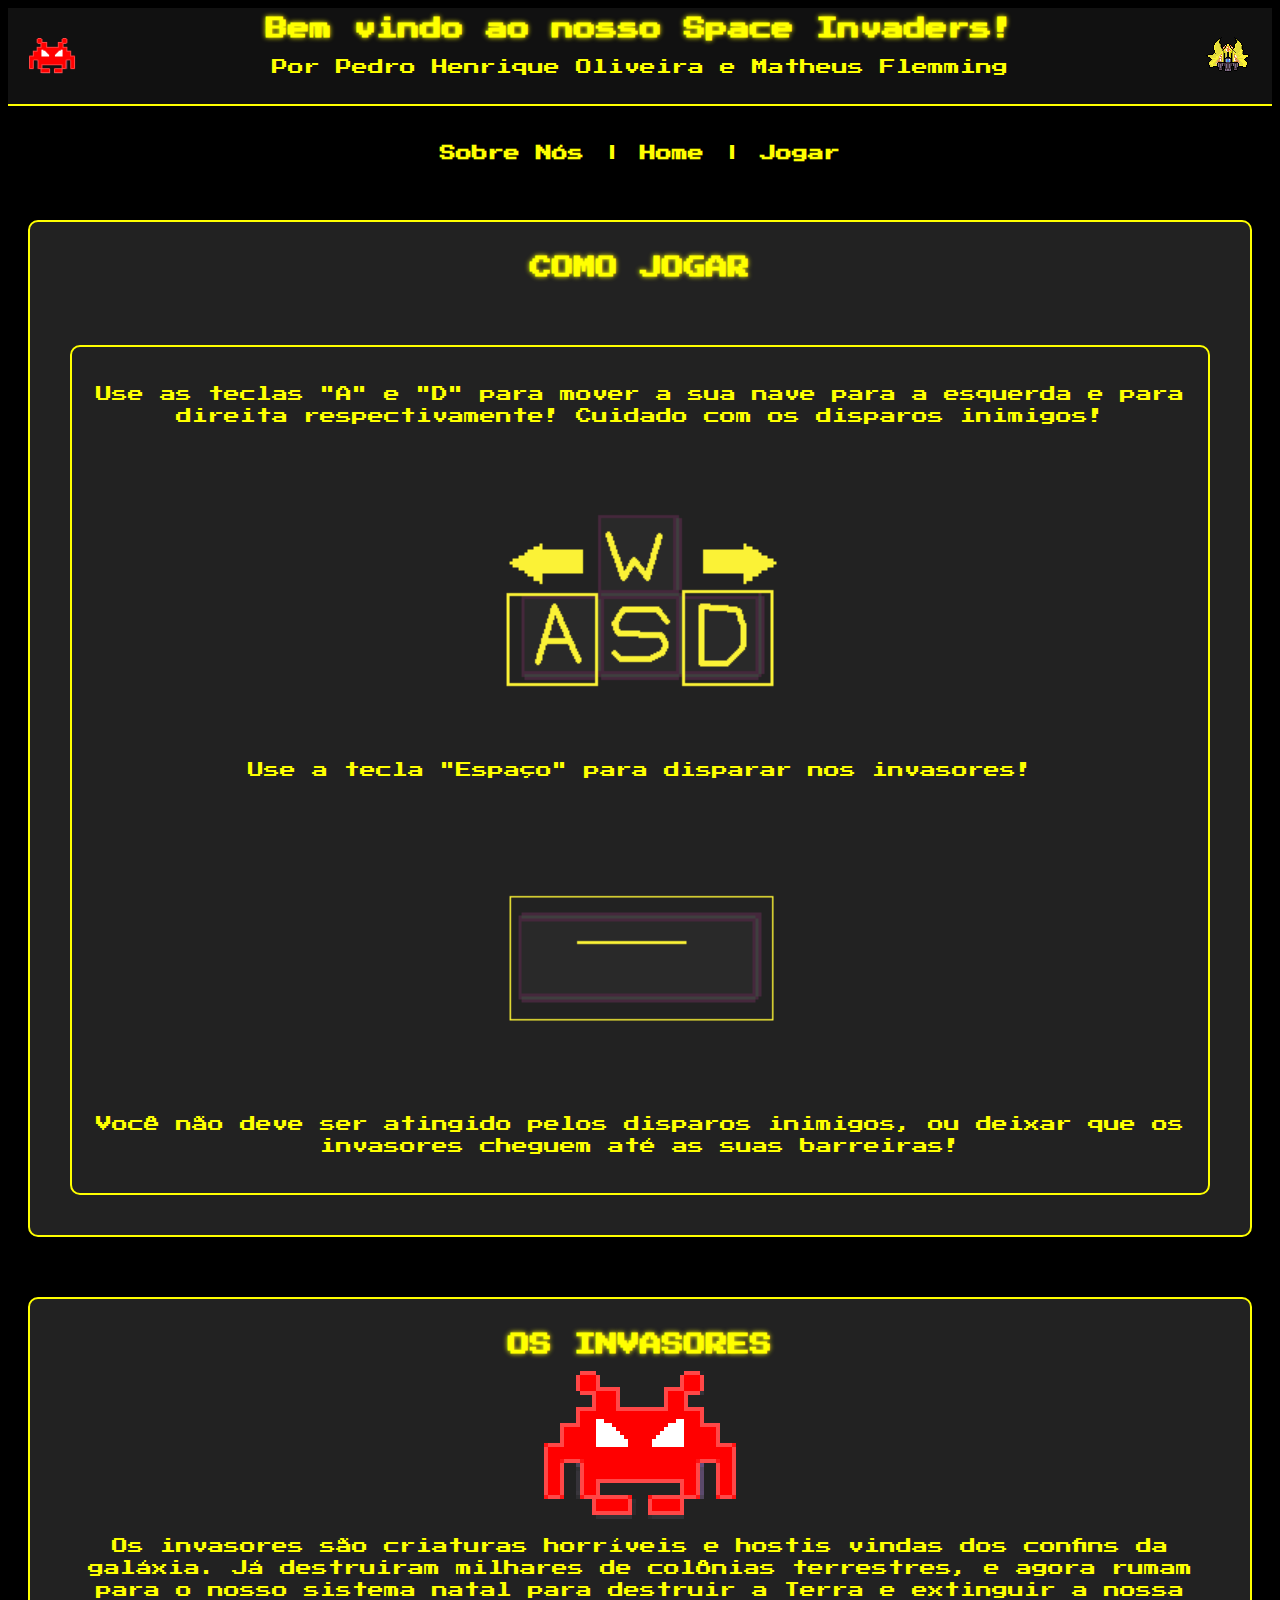
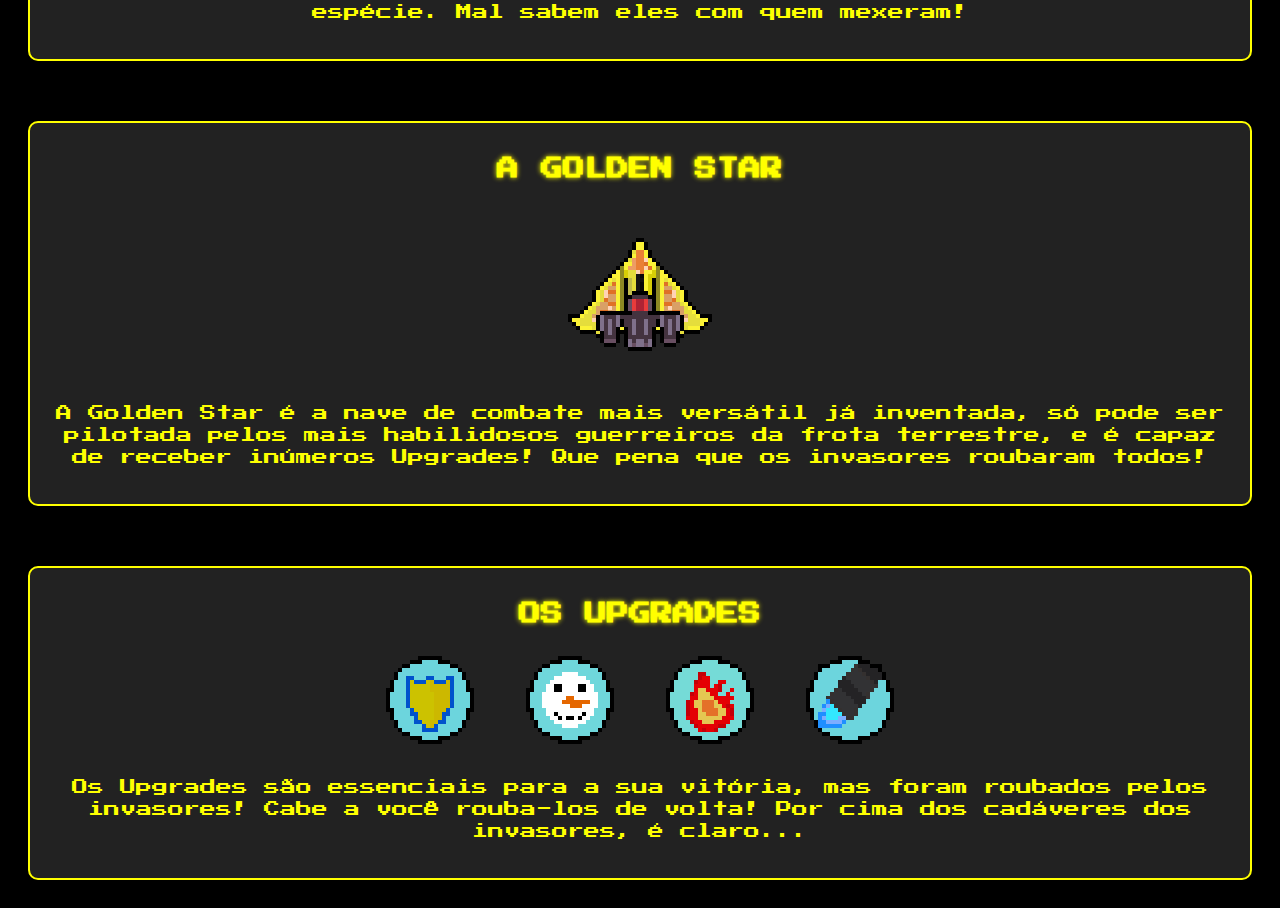
<file: index.html>
<!DOCTYPE html>
<html lang="pt-BR">
<head>
<link href="https://fonts.googleapis.com/css2?family=Press+Start+2P&display=swap" rel="stylesheet">
  <meta charset="UTF-8">
  <title>Space Invaders</title>
  <link rel="stylesheet" href="style.css">
    <header>
    <img src="./invader.png" alt="Invader" class="icon">
    <div class="title">
    <h1>Bem vindo ao nosso Space Invaders!</h1>
    <p>Por Pedro Henrique Oliveira e Matheus Flemming</p>
    </div>
    <img src="./mothership.png" alt="Nave_Mae" class="icon">
  </header>
  <nav>

    <a href="about_us.html">Sobre Nós</a>
    <p>|</p>
    <a href="index.html">Home</a>
    <p>|</p>
    <a href="../Space_InvaderV2.5/game.html">Jogar</a>

</nav>

</head>
<body>
    <div class="column_div">
    <div class="box">
    <h1>COMO JOGAR</h1>

        <br>
        <br>
            <div class="box">
            <p> Use as teclas "A" e "D" para mover a sua nave para a esquerda e para direita respectivamente! Cuidado com os disparos inimigos!</p>
            <img src="./teclas.png" alt="Setas" height="300" width="300">
            
     
            
            <p> Use a tecla "Espaço" para disparar nos invasores!</p>
            <img src="./espaco.png" alt="Espaço" height="300" width="300">
            <br>
            <p> Você não deve ser atingido pelos disparos inimigos, ou deixar que os invasores cheguem até as suas barreiras!</p>
            </div>
            </p>

    </div>

    <div class="box">
        <h1>OS INVASORES</h1>
        <img src="./invader_grande.png" alt="Invasores" height="148" width="200">
        <p>Os invasores são criaturas horríveis e hostis vindas dos confins da galáxia. Já destruiram milhares de colônias terrestres, e agora rumam para o nosso sistema natal para destruir a Terra e extinguir a nossa espécie. Mal sabem eles com quem mexeram!</p>
    </div>
    <div class="box">
        <h1>A GOLDEN STAR</h1>
        <img src="./golden_star.png" alt="golden_star" height="192" width="192">
        <p>A Golden Star é a nave de combate mais versátil já inventada, só pode ser pilotada pelos mais habilidosos guerreiros da frota terrestre, e é capaz de receber inúmeros Upgrades! Que pena que os invasores roubaram todos!</p>
    </div>
    <div class="box">
        <h1>OS UPGRADES</h1>
        <div class="upgrades">
        <img src="./shield_hq.png" alt="shield_hq" height="120" width="120">
        <img src="freeze_hq.png" alt="freeze_hq" height="120" width="120">
        <img src="double_hq.png" alt="double_hq" height="120" width="120">
        <img src="turbo_hq.png" alt="turbo_hq" height="120" width="120">
        </div>
        <p>Os Upgrades são essenciais para a sua vitória, mas foram roubados pelos invasores! Cabe a você rouba-los de volta! Por cima dos cadáveres dos invasores, é claro...</p>
        </div>
    </body>
</html>
</file>
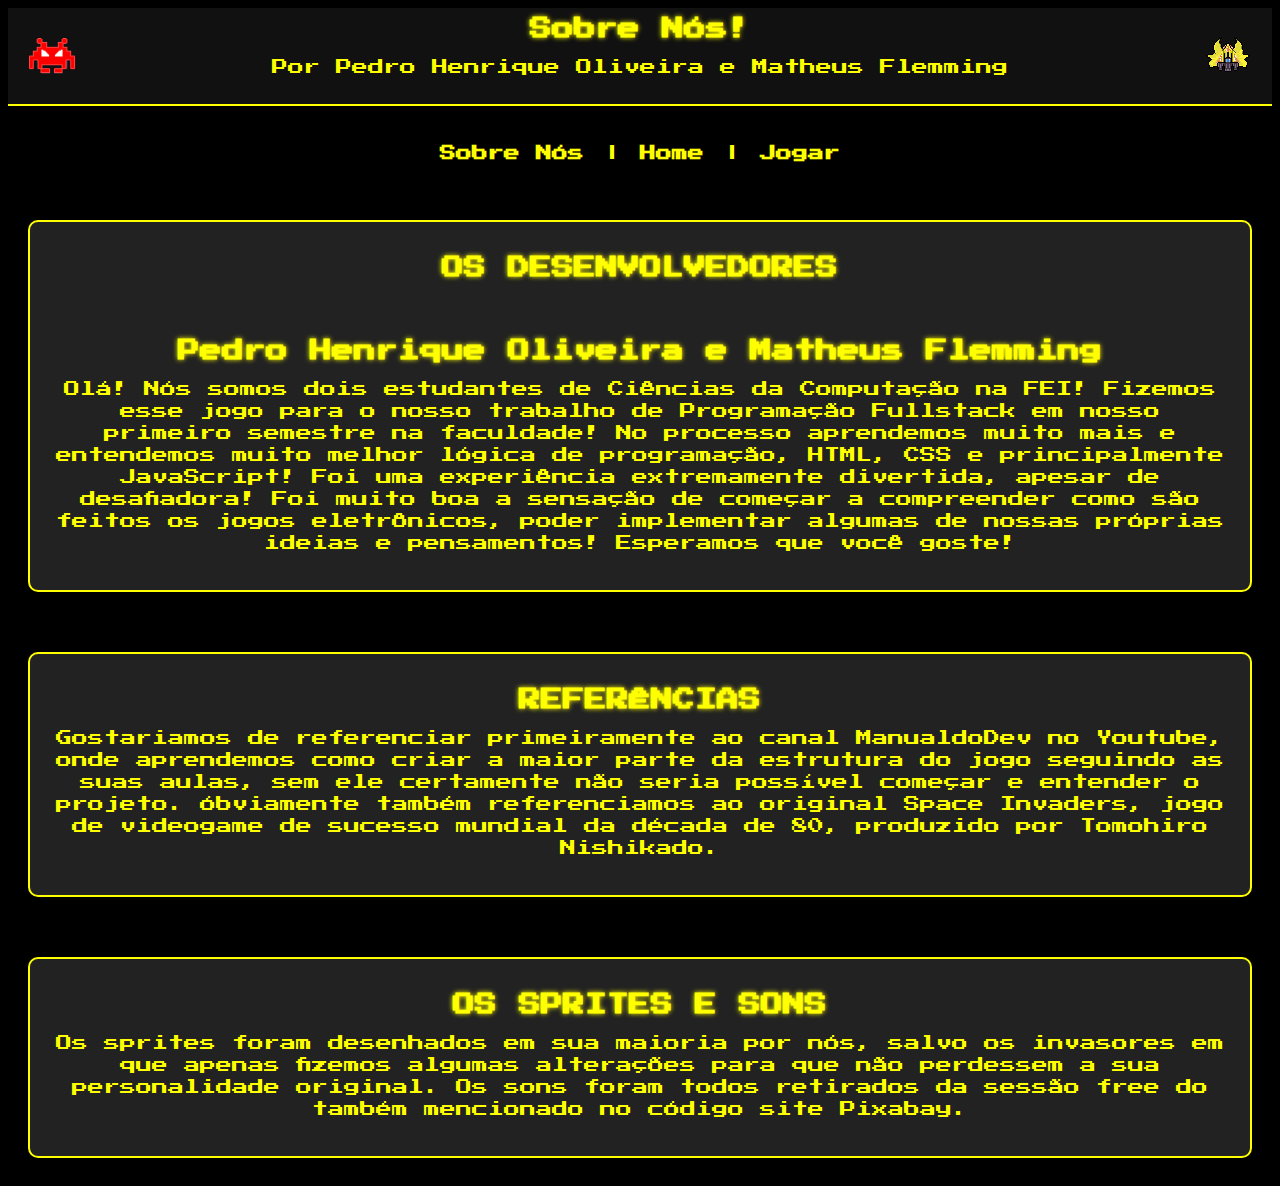
<file: about_us.html>
<!DOCTYPE html>
<html lang="pt-BR">
<head>
<link href="https://fonts.googleapis.com/css2?family=Press+Start+2P&display=swap" rel="stylesheet">
  <meta charset="UTF-8">
  <title>Sobre Nós</title>
  <link rel="stylesheet" href="style.css">
    <header>
    <img src="./invader.png" alt="Invader" class="icon">
    <div class="title">
    <h1>Sobre Nós!</h1>
    <p>Por Pedro Henrique Oliveira e Matheus Flemming</p>
    </div>
    <img src="./mothership.png" alt="Nave_Mae" class="icon">
  </header>
  <nav>

    <a href="about_us.html">Sobre Nós</a>
    <p>|</p>
    <a href="index.html">Home</a>
    <p>|</p>
    <a href="../Space_InvaderV2.5/game.html">Jogar</a>

</nav>

</head>
<body>
    <div class="column_div">
    <div class="box">
    <h1>OS DESENVOLVEDORES</h1>

        <br>
        <br>
           <h1>Pedro Henrique Oliveira e Matheus Flemming</h1>
           <p>Olá! Nós somos dois estudantes de Ciências da Computação na FEI! Fizemos esse jogo para o nosso trabalho de Programação Fullstack em nosso primeiro semestre na faculdade! No processo aprendemos muito mais e entendemos muito melhor lógica de programação, HTML, CSS e principalmente JavaScript! Foi uma experiência extremamente divertida, apesar de desafiadora! Foi muito boa a sensação de começar a compreender como são feitos os jogos eletrônicos, poder implementar algumas de nossas próprias ideias e pensamentos! Esperamos que você goste!</p>
    </div>

    <div class="box">
        <h1>REFERÊNCIAS</h1>
        <p>Gostariamos de referenciar primeiramente ao canal ManualdoDev no Youtube, onde aprendemos como criar a maior parte da estrutura do jogo seguindo as suas aulas, sem ele certamente não seria possível começar e entender o projeto. Óbviamente também referenciamos ao original Space Invaders, jogo de videogame de sucesso mundial da década de 80, produzido por Tomohiro Nishikado.</p>
    </div>

    <div class="box">
        <h1>OS SPRITES E SONS</h1>
        <p>Os sprites foram desenhados em sua maioria por nós, salvo os invasores em que apenas fizemos algumas alterações para que não perdessem a sua personalidade original. Os sons foram todos retirados da sessão free do também mencionado no código site Pixabay.</p>
    </div>
</html>
</file>
<file: style.css>
body { 
    text-align: center;
  font-family: 'Press Start 2P', monospace;
  background-color: black;
  color: yellow;
}
.title {
    display: flex;
    flex-direction: column;
}
.upgrades {
    display: flex;
    flex-direction: row;
    flex-wrap: wrap;
    justify-content: center;
    gap: 20px;
}

.column_div{
    display: flex;
    flex-direction: column;
    align-items: center;
    justify-content: center;
    gap: 20px;
}
p {
    line-height: 22px;
}
header {
  background-color: #111;
  display: flex;
  align-items: center;
  justify-content: space-between;
  padding: 10px 20px;
  border-bottom: 2px solid yellow;
}

header h1 {
  font-size: 35px;
  margin: 0 15px;
  color: yellow;
}

nav {
    display: flex;
    align-items: center;
    justify-content: center;
    flex-direction: row;
    gap: 20px;
    padding: 20px;
}

nav a {
  color: yellow;
  text-decoration: none;
  font-weight: bold;
  transition: color 0.3s;
}

body h1 {
  color: yellow;
  text-decoration: none;
  font-weight: bold;
  transition: color 0.3s;
    text-shadow: 0 0 5px #ff0;
    font-size: 22px;
}

nav a:hover {
  color: #ff0;
  text-shadow: 0 0 5px #ff0;
}

.icon {
  width: 48px;
  height: auto;
}

.box {
    text-align: center;
    background-color: #222;
    border: 2px solid yellow;
    padding: 20px;
    margin: 20px;
    max-width: 1200px;
    border-radius: 10px;
}
</file>
